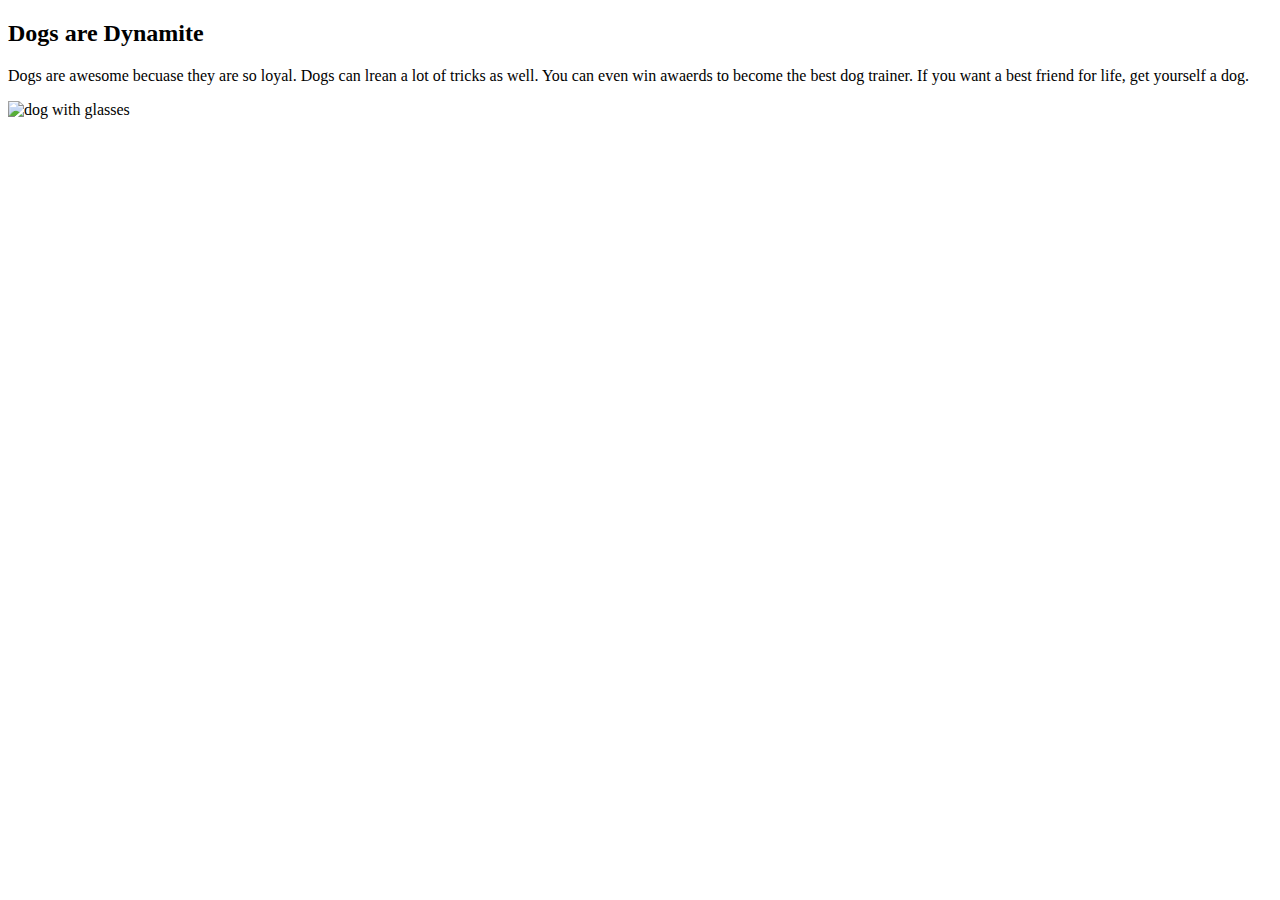
<file: index.html>
<!DOCTYPE html>
<html>
    <head>
        <title>All about Dogs</title>
        <meta charset="utf-8">



    </head>
   <body>
        <h2>Dogs are Dynamite </h2>
   <p>Dogs are awesome becuase they are so loyal. Dogs can lrean a lot of tricks as well. You can even win awaerds to become the best dog trainer. If you want a best friend for life, get yourself a dog.</p>
   <img href="images/disguisedog.jpg" alt="dog with glasses">
   </body>
</file>
